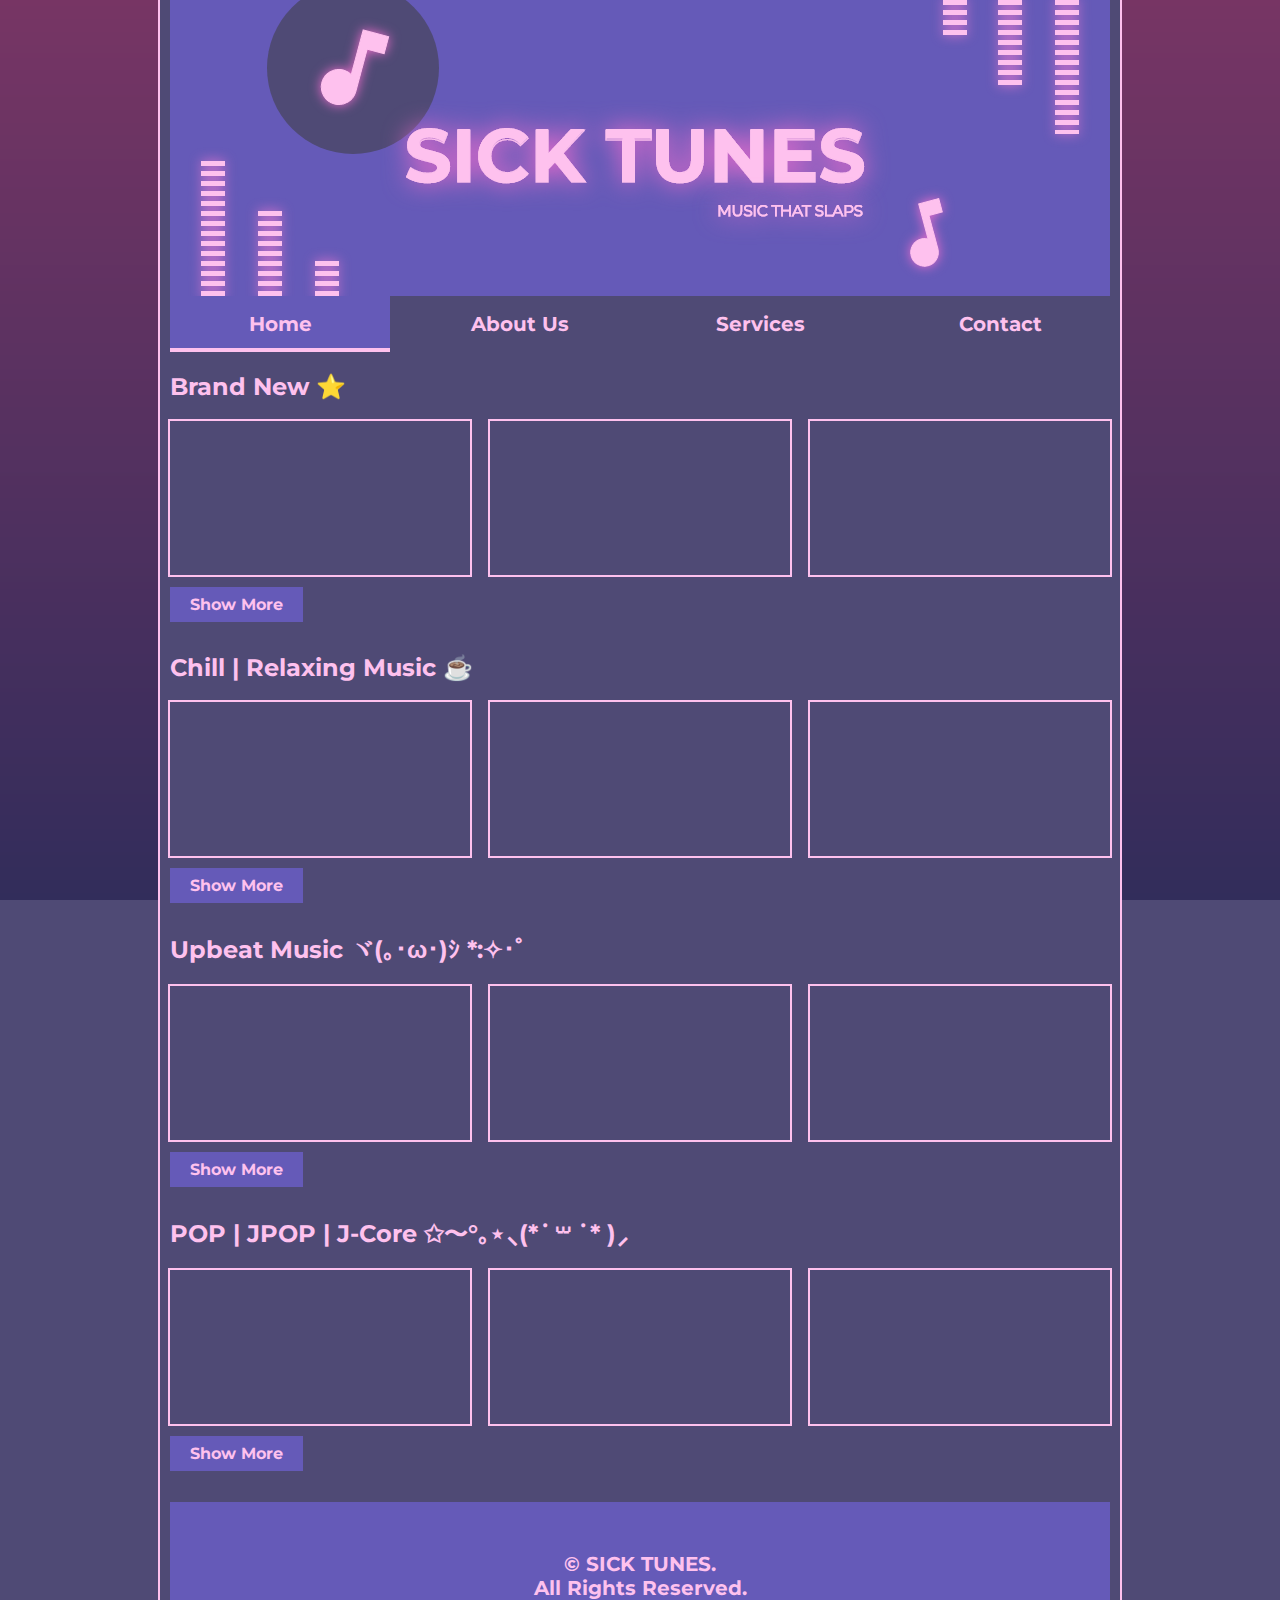
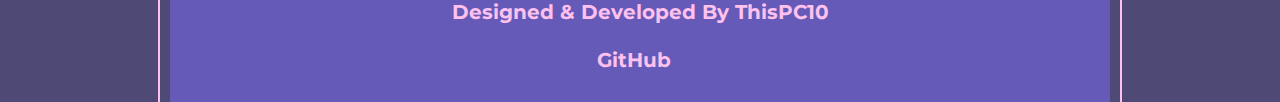
<file: 960gridSystem/index.html>
<!DOCTYPE html>
<html lang="en">
<head>
    <title>SICK TUNES</title>
    <link rel="shortcut icon" type="image/png" href="asset/photos/favicon.png"/>
    <meta charset="UTF-8">
    <meta name="description" content="A dummy music hosting website">
    <meta name="keywords" content="sick, tunes , weeb, music, anime, jpop">
    <meta name="viewport" content="width=device-width, initial-scale=1.0">
    
    <link rel="stylesheet" href="asset/css/960.css">
    <link rel="stylesheet" href="asset/css/style.css">
    <link rel="preconnect" href="https://fonts.gstatic.com">
    <link href="https://fonts.googleapis.com/css2?family=Montserrat:wght@300;400;500;700&display=swap" rel="stylesheet">

</head>
<body>
    <div class="container_12 containerBG">
    <!-- Header Start -->       
        <!-- Banner Start -->
        <div class="grid_12">
            <a href="index.html">
                <img src="asset/photos/banner.png" width="100%" alt="Sick Tunes - Music That Slaps">
            </a>
        </div>
        <div class="clear"></div>
        <!-- Banner End -->

        <!-- Menu Start -->
        <div class="grid_3 menu activeTab">
            <a href="index.html">Home</a>
        </div>
        <div class="grid_3 menu inactiveTab">
            <a href="about.html">About Us</a>
        </div>
        <div class="grid_3 menu inactiveTab">
            <a href="service.html">Services</a>
        </div>
        <div class="grid_3 menu inactiveTab">
            <a href="contact.html">Contact</a>
        </div>
        <div class="clear"></div>
        <!-- Menu End -->
    <!-- Header End -->

    <!-- Main Section Start-->
        <div class="grid_12 genericMarginTop">
            <h2>Brand New ⭐</h2>
        </div>
        <div class="clear"></div>
        <!--YT Embed Start -->
        <div class="grid_4 genericMarginTop playerBorder">
            <iframe loading="lazy" src="https://www.youtube-nocookie.com/embed/XGaptjDHoY0" frameborder="0" allow="accelerometer; autoplay; clipboard-write; encrypted-media; gyroscope; picture-in-picture" allowfullscreen></iframe>
        </div>
        <div class="grid_4 genericMarginTop playerBorder">
            <iframe loading="lazy" src="https://www.youtube-nocookie.com/embed/7PCCVRu_xzA" frameborder="0" allow="accelerometer; autoplay; clipboard-write; encrypted-media; gyroscope; picture-in-picture" allowfullscreen></iframe>
        </div>
        <div class="grid_4 genericMarginTop playerBorder">
            <iframe loading="lazy" src="https://www.youtube-nocookie.com/embed/uThR5RtncVY" frameborder="0" allow="accelerometer; autoplay; clipboard-write; encrypted-media; gyroscope; picture-in-picture" allowfullscreen></iframe>
        </div>
        <div class="clear"></div>
        <div class="grid_12 genericMarginTop">
            <a class="linkButton" href="https://www.youtube.com/c/FireflyAMVEntertainment/videos" target="blank">Show More</a>
            <br><br>
        </div>
        <div class="clear"></div>
        <!--YT Embed End -->

        <div class="grid_12 genericMarginTop">
            <h2>Chill | Relaxing Music ☕</h2>
        </div>
        <div class="clear"></div>
        <!--YT Embed Start -->
        <div class="grid_4 genericMarginTop playerBorder">
            <iframe loading="lazy" src="https://www.youtube-nocookie.com/embed/f6OtkhNUcfI" frameborder="0" allow="accelerometer; autoplay; clipboard-write; encrypted-media; gyroscope; picture-in-picture" allowfullscreen></iframe>
        </div>
        <div class="grid_4 genericMarginTop playerBorder">
            <iframe loading="lazy" src="https://www.youtube-nocookie.com/embed/WE9ZsbA2TXw" frameborder="0" allow="accelerometer; autoplay; clipboard-write; encrypted-media; gyroscope; picture-in-picture" allowfullscreen></iframe>
        </div>
        <div class="grid_4 genericMarginTop playerBorder">
            <iframe loading="lazy" src="https://www.youtube-nocookie.com/embed/T7ikF4qeg3Y" frameborder="0" allow="accelerometer; autoplay; clipboard-write; encrypted-media; gyroscope; picture-in-picture" allowfullscreen></iframe>
        </div>
        <div class="clear"></div>
        <div class="grid_12 genericMarginTop">
            <a class="linkButton" href="https://www.youtube.com/watch?v=f6OtkhNUcfI&list=PLoQo1ydcVLhWsbPMgoqoA_A5NgPQpF2Zj" target="blank">Show More</a>
            <br><br>
        </div>
        <div class="clear"></div>
        <!--YT Embed End -->

        <div class="grid_12 genericMarginTop">
            <h2>Upbeat Music ヾ(｡･ω･)ｼ﻿ *:✧･ﾟ</h2>
        </div>
        <div class="clear"></div>
        <!--YT Embed Start -->
        <div class="grid_4 genericMarginTop playerBorder">
            <iframe loading="lazy" src="https://www.youtube-nocookie.com/embed/8fLhWu-qIjc" frameborder="0" allow="accelerometer; autoplay; clipboard-write; encrypted-media; gyroscope; picture-in-picture" allowfullscreen></iframe>
        </div>
        <div class="grid_4 genericMarginTop playerBorder">
            <iframe loading="lazy" src="https://www.youtube-nocookie.com/embed/tBOIfn47uxk" frameborder="0" allow="accelerometer; autoplay; clipboard-write; encrypted-media; gyroscope; picture-in-picture" allowfullscreen></iframe>
        </div>
        <div class="grid_4 genericMarginTop playerBorder">
            <iframe loading="lazy" src="https://www.youtube-nocookie.com/embed/be3J-OQ5oJI" frameborder="0" allow="accelerometer; autoplay; clipboard-write; encrypted-media; gyroscope; picture-in-picture" allowfullscreen></iframe>
        </div>
        <div class="clear"></div>
        <div class="grid_12 genericMarginTop">
            <a class="linkButton" href="https://www.youtube.com/watch?v=8fLhWu-qIjc&list=PLoQo1ydcVLhXQefDt5JpzIX-7FqKYYPWs" target="blank">Show More</a>
            <br><br>
        </div>
        <div class="clear"></div>
        <!--YT Embed End -->

        <div class="grid_12 genericMarginTop"> 
            <h2>POP | JPOP | J-Core ✩〜°｡⋆⸜(*˙꒳˙* )⸝</h2>
        </div>
        <div class="clear"></div>
        <!--YT Embed Start -->
        <div class="grid_4 genericMarginTop playerBorder">
            <iframe loading="lazy" src="https://www.youtube-nocookie.com/embed/bJDFYX8gniw" frameborder="0" allow="accelerometer; autoplay; clipboard-write; encrypted-media; gyroscope; picture-in-picture" allowfullscreen></iframe>
        </div>
        <div class="grid_4 genericMarginTop playerBorder">
            <iframe loading="lazy" src="https://www.youtube-nocookie.com/embed/NO8kIgECKqQ" frameborder="0" allow="accelerometer; autoplay; clipboard-write; encrypted-media; gyroscope; picture-in-picture" allowfullscreen></iframe>
        </div>
        <div class="grid_4 genericMarginTop playerBorder">
            <iframe loading="lazy" src="https://www.youtube-nocookie.com/embed/7cWQ8aV-8Yc" frameborder="0" allow="accelerometer; autoplay; clipboard-write; encrypted-media; gyroscope; picture-in-picture" allowfullscreen></iframe>
        </div>
        <div class="clear"></div>
        <div class="grid_12 genericMarginTop">
            <a class="linkButton" href="https://www.youtube.com/watch?v=bJDFYX8gniw&list=PLoQo1ydcVLhXy3iIU40Cq9mxM1KAaZ3ix" target="blank">Show More</a>
            <br><br>
        </div>
        <div class="clear"></div>
        <!--YT Embed End -->

        <!-- Footer Start -->
        <div class="grid_12 footer genericMarginTop">
            &copy; SICK TUNES. <br>
            All Rights Reserved. <br>
            Designed & Developed By ThisPC10 <br><br>

            <a class="linkButtonAlt" href="https://github.com/thispc10" target="blank">GitHub</a>
            &nbsp;
        </div>
        <!-- Footer End -->

    <!-- Main Section End -->

    </div>
</body>
</html>
</file>
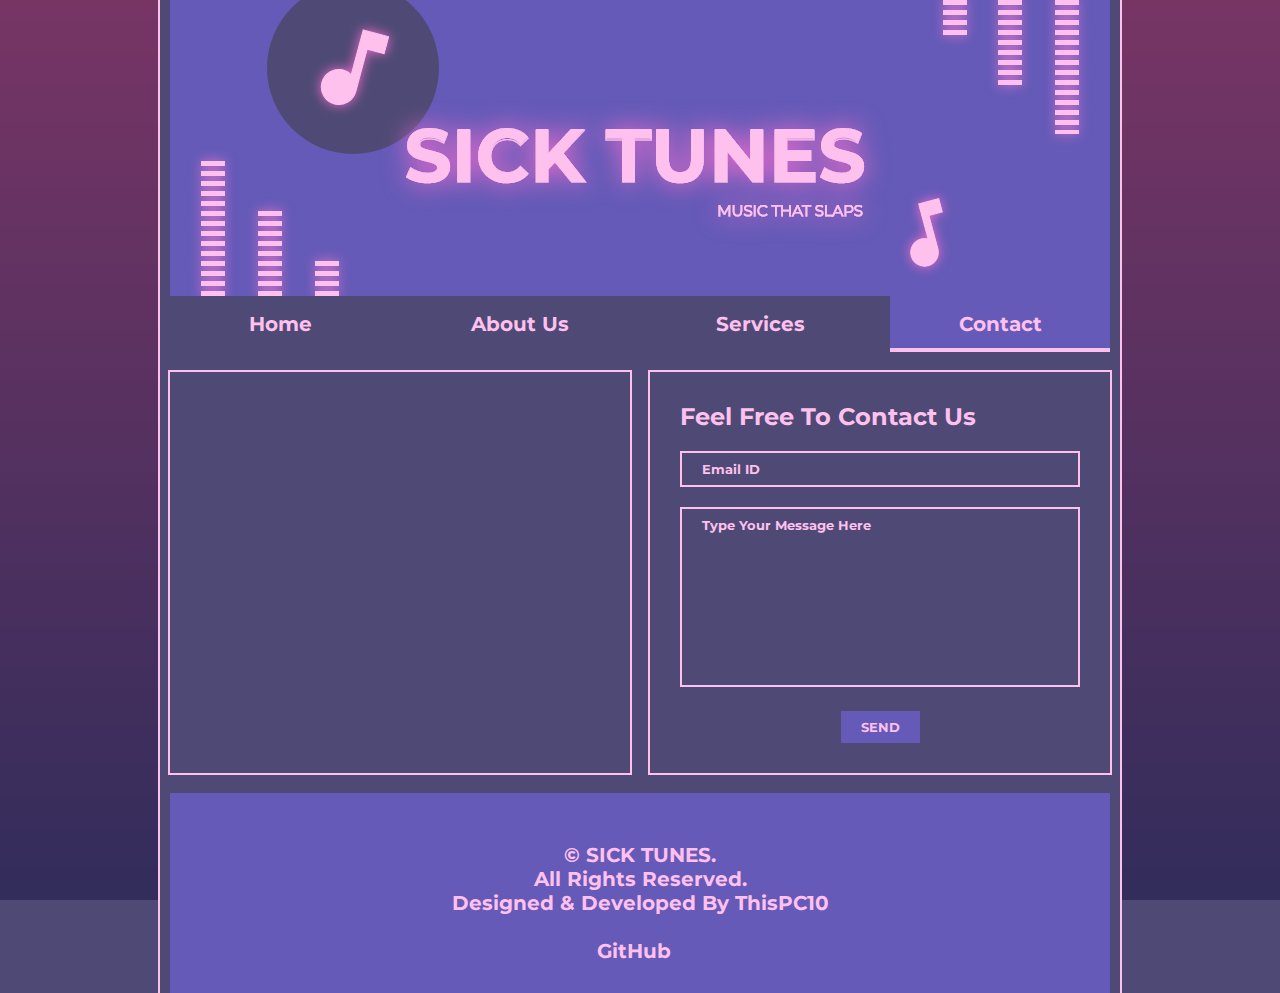
<file: 960gridSystem/contact.html>
<!DOCTYPE html>
<html lang="en">
<head>
    <title>SERVICES - SICK TUNES</title>
    <link rel="shortcut icon" type="image/png" href="asset/photos/favicon.png"/>
    <meta charset="UTF-8">
    <meta name="description" content="A dummy music hosting website">
    <meta name="keywords" content="sick, tunes , weeb, music, anime, jpop">
    <meta name="viewport" content="width=device-width, initial-scale=1.0">
    
    <link rel="stylesheet" href="asset/css/960.css">
    <link rel="stylesheet" href="asset/css/style.css">
    <link rel="preconnect" href="https://fonts.gstatic.com">
    <link href="https://fonts.googleapis.com/css2?family=Montserrat:wght@300;400;500;700&display=swap" rel="stylesheet">

</head>
<body>
    <div class="container_12 containerBG">
    <!-- Header Start -->       
        <!-- Banner Start -->
        <div class="grid_12">
            <a href="index.html">
                <img src="asset/photos/banner.png" width="100%" alt="Sick Tunes - Music That Slaps">
            </a>
        </div>
        <div class="clear"></div>
        <!-- Banner End -->

        <!-- Menu Start -->
        <div class="grid_3 menu inactiveTab">
            <a href="index.html">Home</a>
        </div>
        <div class="grid_3 menu inactiveTab">
            <a href="about.html">About Us</a>
        </div>
        <div class="grid_3 menu inactiveTab">
            <a href="service.html">Services</a>
        </div>
        <div class="grid_3 menu activeTab">
            <a href="contact.html">Contact</a>
        </div>
        <div class="clear"></div>
        <!-- Menu End -->
    <!-- Header End -->

    <!-- Main Section Start-->        
        <div class="grid_6 genericMarginTop containerBG genericCenterStuff">
            <iframe src="https://www.google.com/maps/embed?pb=!1m18!1m12!1m3!1d297561.0172334897!2d72.74110173819683!3d19.08252231764184!2m3!1f0!2f0!3f0!3m2!1i1024!2i768!4f13.1!3m3!1m2!1s0x3be7c6306644edc1%3A0x5da4ed8f8d648c69!2sMumbai%2C%20Maharashtra!5e1!3m2!1sen!2sin!4v1615255477685!5m2!1sen!2sin" width="100%" height="397" style="border:0;" allowfullscreen="" loading="lazy"></iframe>
        </div>
        <div class="grid_6 genericMarginTop genericPaddingExtra containerBG">
            <h2>Feel Free To Contact Us</h2>
            <form action="" class="genericCenterStuff">
                <input type="email" placeholder="Email ID" class="inputText genericMarginTop" name="email" id="email" required>
                <br>
                <textarea placeholder="Type Your Message Here" class="inputText genericMarginTop" name="message" rows="10" cols="30" required></textarea>
                <br>
                <input type="submit" class="linkButton genericMarginTop" value="SEND">
            </form>
        </div>
        <div class="clear"></div>

        <!-- Footer Start -->
        <div class="grid_12 footer genericMarginTop">
            &copy; SICK TUNES. <br>
            All Rights Reserved. <br>
            Designed & Developed By ThisPC10 <br><br>

            <a class="linkButtonAlt" href="https://github.com/thispc10" target="blank">GitHub</a>
            &nbsp;
        </div>
        <!-- Footer End -->

    <!-- Main Section End -->

    </div>
</body>
</html>
</file>
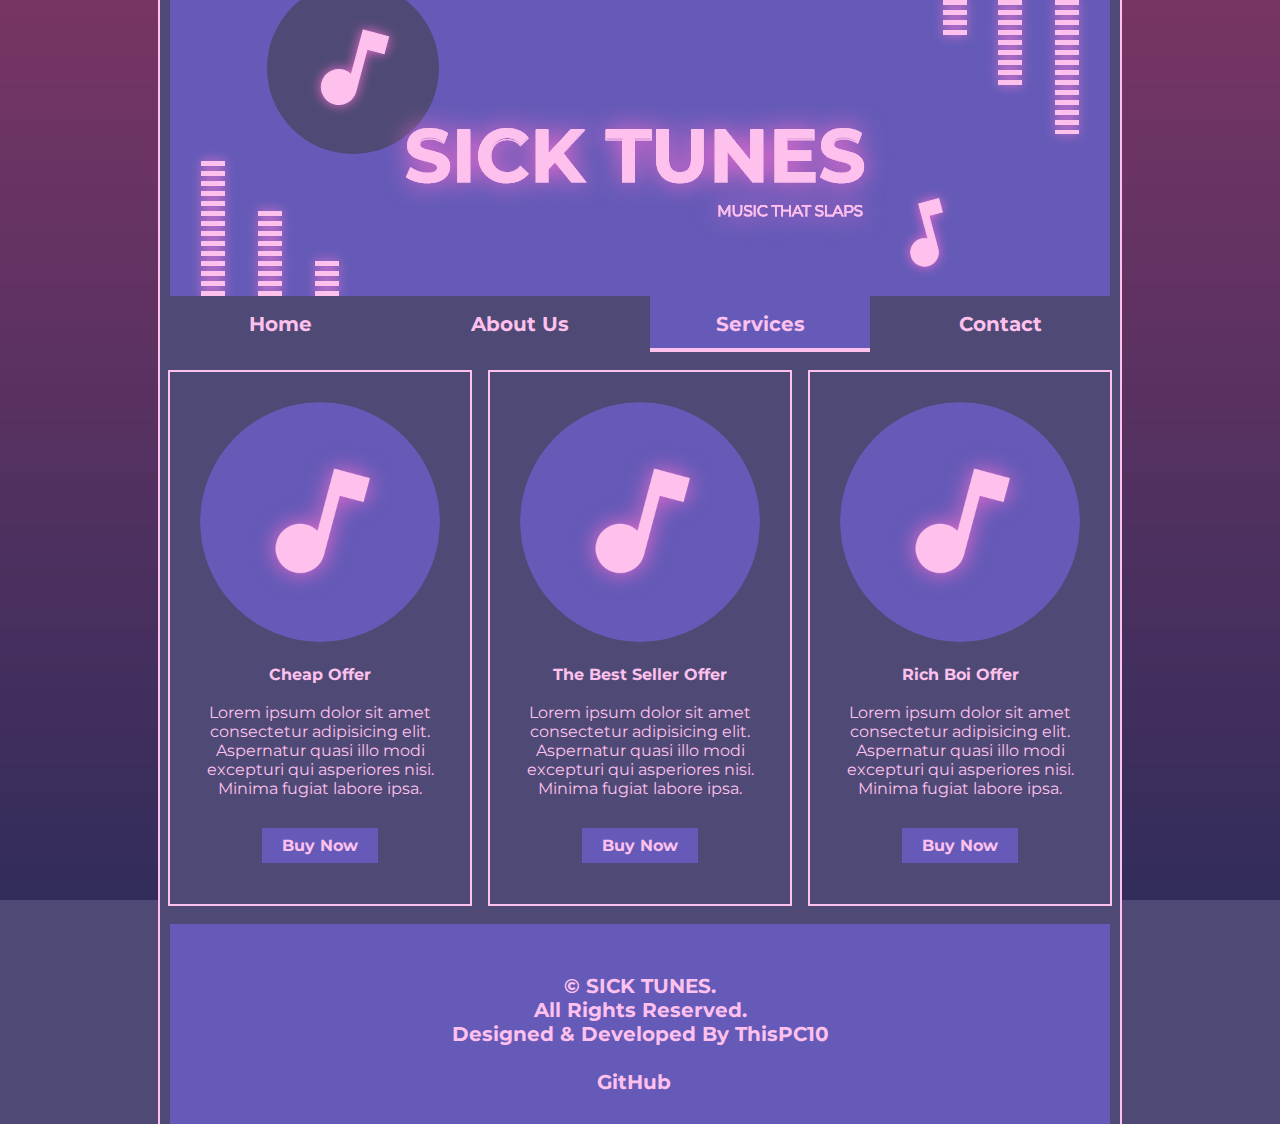
<file: 960gridSystem/service.html>
<!DOCTYPE html>
<html lang="en">
<head>
    <title>SERVICES - SICK TUNES</title>
    <link rel="shortcut icon" type="image/png" href="asset/photos/favicon.png"/>
    <meta charset="UTF-8">
    <meta name="description" content="A dummy music hosting website">
    <meta name="keywords" content="sick, tunes , weeb, music, anime, jpop">
    <meta name="viewport" content="width=device-width, initial-scale=1.0">
    
    <link rel="stylesheet" href="asset/css/960.css">
    <link rel="stylesheet" href="asset/css/style.css">
    <link rel="preconnect" href="https://fonts.gstatic.com">
    <link href="https://fonts.googleapis.com/css2?family=Montserrat:wght@300;400;500;700&display=swap" rel="stylesheet">

</head>
<body>
    <div class="container_12 containerBG">
    <!-- Header Start -->       
        <!-- Banner Start -->
        <div class="grid_12">
            <a href="index.html">
                <img src="asset/photos/banner.png" width="100%" alt="Sick Tunes - Music That Slaps">
            </a>
        </div>
        <div class="clear"></div>
        <!-- Banner End -->

        <!-- Menu Start -->
        <div class="grid_3 menu inactiveTab">
            <a href="index.html">Home</a>
        </div>
        <div class="grid_3 menu inactiveTab">
            <a href="about.html">About Us</a>
        </div>
        <div class="grid_3 menu activeTab">
            <a href="service.html">Services</a>
        </div>
        <div class="grid_3 menu inactiveTab">
            <a href="contact.html">Contact</a>
        </div>
        <div class="clear"></div>
        <!-- Menu End -->
    <!-- Header End -->

    <!-- Main Section Start-->        
        <div class="grid_4 genericMarginTop genericPaddingExtra containerBG genericCenterStuff">
            <img class="imgCircular" src="asset/photos/icon.png" alt="Icon" width="100%">
            <br><br>
            <h4>Cheap Offer</h4>
            <br>
            Lorem ipsum dolor sit amet consectetur adipisicing elit. Aspernatur quasi illo modi excepturi qui asperiores nisi. Minima fugiat labore ipsa.
            <br><br><br>
            <a class="linkButton" href="#">Buy Now</a>
            <br><br>
        </div>
        <div class="grid_4 genericMarginTop genericPaddingExtra containerBG genericCenterStuff">
            <img class="imgCircular" src="asset/photos/icon.png" alt="Icon" width="100%">
            <br><br>
            <h4>The Best Seller Offer</h4>
            <br>
            Lorem ipsum dolor sit amet consectetur adipisicing elit. Aspernatur quasi illo modi excepturi qui asperiores nisi. Minima fugiat labore ipsa.
            <br><br><br>
            <a class="linkButton" href="#">Buy Now</a>
            <br><br>
        </div>
        <div class="grid_4 genericMarginTop genericPaddingExtra containerBG genericCenterStuff">
            <img class="imgCircular" src="asset/photos/icon.png" alt="Icon" width="100%">
            <br><br>
            <h4>Rich Boi Offer</h4>
            <br>
            Lorem ipsum dolor sit amet consectetur adipisicing elit. Aspernatur quasi illo modi excepturi qui asperiores nisi. Minima fugiat labore ipsa.
            <br><br><br>
            <a class="linkButton" href="#">Buy Now</a>
            <br><br>
        </div>
        <div class="clear"></div>

        <!-- Footer Start -->
        <div class="grid_12 footer genericMarginTop">
            &copy; SICK TUNES. <br>
            All Rights Reserved. <br>
            Designed & Developed By ThisPC10 <br><br>

            <a class="linkButtonAlt" href="https://github.com/thispc10" target="blank">GitHub</a>
            &nbsp;
        </div>
        <!-- Footer End -->

    <!-- Main Section End -->

    </div>
</body>
</html>
</file>
<file: 960gridSystem/asset/css/960.css>
/*
  960 Grid System ~ Core CSS.
  Learn more ~ http://960.gs/

  Licensed under GPL and MIT.
*/

/*
  Forces backgrounds to span full width,
  even if there is horizontal scrolling.
  Increase this if your layout is wider.

  Note: IE6 works fine without this fix.
*/

body {
  min-width: 960px;
}

/* `Container
----------------------------------------------------------------------------------------------------*/

.container_12,
.container_16 {
  margin-left: auto;
  margin-right: auto;
  width: 960px;
}

/* `Grid >> Global
----------------------------------------------------------------------------------------------------*/

.grid_1,
.grid_2,
.grid_3,
.grid_4,
.grid_5,
.grid_6,
.grid_7,
.grid_8,
.grid_9,
.grid_10,
.grid_11,
.grid_12,
.grid_13,
.grid_14,
.grid_15,
.grid_16 {
  display: inline;
  float: left;
  margin-left: 10px;
  margin-right: 10px;
}

.push_1, .pull_1,
.push_2, .pull_2,
.push_3, .pull_3,
.push_4, .pull_4,
.push_5, .pull_5,
.push_6, .pull_6,
.push_7, .pull_7,
.push_8, .pull_8,
.push_9, .pull_9,
.push_10, .pull_10,
.push_11, .pull_11,
.push_12, .pull_12,
.push_13, .pull_13,
.push_14, .pull_14,
.push_15, .pull_15 {
  position: relative;
}

.container_12 .grid_3,
.container_16 .grid_4 {
  width: 220px;
}

.container_12 .grid_6,
.container_16 .grid_8 {
  width: 460px;
}

.container_12 .grid_9,
.container_16 .grid_12 {
  width: 700px;
}

.container_12 .grid_12,
.container_16 .grid_16 {
  width: 940px;
}

/* `Grid >> Children (Alpha ~ First, Omega ~ Last)
----------------------------------------------------------------------------------------------------*/

.alpha {
  margin-left: 0;
}

.omega {
  margin-right: 0;
}

/* `Grid >> 12 Columns
----------------------------------------------------------------------------------------------------*/

.container_12 .grid_1 {
  width: 60px;
}

.container_12 .grid_2 {
  width: 140px;
}

.container_12 .grid_4 {
  width: 300px;
}

.container_12 .grid_5 {
  width: 380px;
}

.container_12 .grid_7 {
  width: 540px;
}

.container_12 .grid_8 {
  width: 620px;
}

.container_12 .grid_10 {
  width: 780px;
}

.container_12 .grid_11 {
  width: 860px;
}

/* `Grid >> 16 Columns
----------------------------------------------------------------------------------------------------*/

.container_16 .grid_1 {
  width: 40px;
}

.container_16 .grid_2 {
  width: 100px;
}

.container_16 .grid_3 {
  width: 160px;
}

.container_16 .grid_5 {
  width: 280px;
}

.container_16 .grid_6 {
  width: 340px;
}

.container_16 .grid_7 {
  width: 400px;
}

.container_16 .grid_9 {
  width: 520px;
}

.container_16 .grid_10 {
  width: 580px;
}

.container_16 .grid_11 {
  width: 640px;
}

.container_16 .grid_13 {
  width: 760px;
}

.container_16 .grid_14 {
  width: 820px;
}

.container_16 .grid_15 {
  width: 880px;
}

/* `Prefix Extra Space >> Global
----------------------------------------------------------------------------------------------------*/

.container_12 .prefix_3,
.container_16 .prefix_4 {
  padding-left: 240px;
}

.container_12 .prefix_6,
.container_16 .prefix_8 {
  padding-left: 480px;
}

.container_12 .prefix_9,
.container_16 .prefix_12 {
  padding-left: 720px;
}

/* `Prefix Extra Space >> 12 Columns
----------------------------------------------------------------------------------------------------*/

.container_12 .prefix_1 {
  padding-left: 80px;
}

.container_12 .prefix_2 {
  padding-left: 160px;
}

.container_12 .prefix_4 {
  padding-left: 320px;
}

.container_12 .prefix_5 {
  padding-left: 400px;
}

.container_12 .prefix_7 {
  padding-left: 560px;
}

.container_12 .prefix_8 {
  padding-left: 640px;
}

.container_12 .prefix_10 {
  padding-left: 800px;
}

.container_12 .prefix_11 {
  padding-left: 880px;
}

/* `Prefix Extra Space >> 16 Columns
----------------------------------------------------------------------------------------------------*/

.container_16 .prefix_1 {
  padding-left: 60px;
}

.container_16 .prefix_2 {
  padding-left: 120px;
}

.container_16 .prefix_3 {
  padding-left: 180px;
}

.container_16 .prefix_5 {
  padding-left: 300px;
}

.container_16 .prefix_6 {
  padding-left: 360px;
}

.container_16 .prefix_7 {
  padding-left: 420px;
}

.container_16 .prefix_9 {
  padding-left: 540px;
}

.container_16 .prefix_10 {
  padding-left: 600px;
}

.container_16 .prefix_11 {
  padding-left: 660px;
}

.container_16 .prefix_13 {
  padding-left: 780px;
}

.container_16 .prefix_14 {
  padding-left: 840px;
}

.container_16 .prefix_15 {
  padding-left: 900px;
}

/* `Suffix Extra Space >> Global
----------------------------------------------------------------------------------------------------*/

.container_12 .suffix_3,
.container_16 .suffix_4 {
  padding-right: 240px;
}

.container_12 .suffix_6,
.container_16 .suffix_8 {
  padding-right: 480px;
}

.container_12 .suffix_9,
.container_16 .suffix_12 {
  padding-right: 720px;
}

/* `Suffix Extra Space >> 12 Columns
----------------------------------------------------------------------------------------------------*/

.container_12 .suffix_1 {
  padding-right: 80px;
}

.container_12 .suffix_2 {
  padding-right: 160px;
}

.container_12 .suffix_4 {
  padding-right: 320px;
}

.container_12 .suffix_5 {
  padding-right: 400px;
}

.container_12 .suffix_7 {
  padding-right: 560px;
}

.container_12 .suffix_8 {
  padding-right: 640px;
}

.container_12 .suffix_10 {
  padding-right: 800px;
}

.container_12 .suffix_11 {
  padding-right: 880px;
}

/* `Suffix Extra Space >> 16 Columns
----------------------------------------------------------------------------------------------------*/

.container_16 .suffix_1 {
  padding-right: 60px;
}

.container_16 .suffix_2 {
  padding-right: 120px;
}

.container_16 .suffix_3 {
  padding-right: 180px;
}

.container_16 .suffix_5 {
  padding-right: 300px;
}

.container_16 .suffix_6 {
  padding-right: 360px;
}

.container_16 .suffix_7 {
  padding-right: 420px;
}

.container_16 .suffix_9 {
  padding-right: 540px;
}

.container_16 .suffix_10 {
  padding-right: 600px;
}

.container_16 .suffix_11 {
  padding-right: 660px;
}

.container_16 .suffix_13 {
  padding-right: 780px;
}

.container_16 .suffix_14 {
  padding-right: 840px;
}

.container_16 .suffix_15 {
  padding-right: 900px;
}

/* `Push Space >> Global
----------------------------------------------------------------------------------------------------*/

.container_12 .push_3,
.container_16 .push_4 {
  left: 240px;
}

.container_12 .push_6,
.container_16 .push_8 {
  left: 480px;
}

.container_12 .push_9,
.container_16 .push_12 {
  left: 720px;
}

/* `Push Space >> 12 Columns
----------------------------------------------------------------------------------------------------*/

.container_12 .push_1 {
  left: 80px;
}

.container_12 .push_2 {
  left: 160px;
}

.container_12 .push_4 {
  left: 320px;
}

.container_12 .push_5 {
  left: 400px;
}

.container_12 .push_7 {
  left: 560px;
}

.container_12 .push_8 {
  left: 640px;
}

.container_12 .push_10 {
  left: 800px;
}

.container_12 .push_11 {
  left: 880px;
}

/* `Push Space >> 16 Columns
----------------------------------------------------------------------------------------------------*/

.container_16 .push_1 {
  left: 60px;
}

.container_16 .push_2 {
  left: 120px;
}

.container_16 .push_3 {
  left: 180px;
}

.container_16 .push_5 {
  left: 300px;
}

.container_16 .push_6 {
  left: 360px;
}

.container_16 .push_7 {
  left: 420px;
}

.container_16 .push_9 {
  left: 540px;
}

.container_16 .push_10 {
  left: 600px;
}

.container_16 .push_11 {
  left: 660px;
}

.container_16 .push_13 {
  left: 780px;
}

.container_16 .push_14 {
  left: 840px;
}

.container_16 .push_15 {
  left: 900px;
}

/* `Pull Space >> Global
----------------------------------------------------------------------------------------------------*/

.container_12 .pull_3,
.container_16 .pull_4 {
  left: -240px;
}

.container_12 .pull_6,
.container_16 .pull_8 {
  left: -480px;
}

.container_12 .pull_9,
.container_16 .pull_12 {
  left: -720px;
}

/* `Pull Space >> 12 Columns
----------------------------------------------------------------------------------------------------*/

.container_12 .pull_1 {
  left: -80px;
}

.container_12 .pull_2 {
  left: -160px;
}

.container_12 .pull_4 {
  left: -320px;
}

.container_12 .pull_5 {
  left: -400px;
}

.container_12 .pull_7 {
  left: -560px;
}

.container_12 .pull_8 {
  left: -640px;
}

.container_12 .pull_10 {
  left: -800px;
}

.container_12 .pull_11 {
  left: -880px;
}

/* `Pull Space >> 16 Columns
----------------------------------------------------------------------------------------------------*/

.container_16 .pull_1 {
  left: -60px;
}

.container_16 .pull_2 {
  left: -120px;
}

.container_16 .pull_3 {
  left: -180px;
}

.container_16 .pull_5 {
  left: -300px;
}

.container_16 .pull_6 {
  left: -360px;
}

.container_16 .pull_7 {
  left: -420px;
}

.container_16 .pull_9 {
  left: -540px;
}

.container_16 .pull_10 {
  left: -600px;
}

.container_16 .pull_11 {
  left: -660px;
}

.container_16 .pull_13 {
  left: -780px;
}

.container_16 .pull_14 {
  left: -840px;
}

.container_16 .pull_15 {
  left: -900px;
}

/* `Clear Floated Elements
----------------------------------------------------------------------------------------------------*/

/* http://sonspring.com/journal/clearing-floats */

.clear {
  clear: both;
  display: block;
  overflow: hidden;
  visibility: hidden;
  width: 0;
  height: 0;
}

/* http://www.yuiblog.com/blog/2010/09/27/clearfix-reloaded-overflowhidden-demystified */

.clearfix:before,
.clearfix:after,
.container_12:before,
.container_12:after,
.container_16:before,
.container_16:after {
  content: '.';
  display: block;
  overflow: hidden;
  visibility: hidden;
  font-size: 0;
  line-height: 0;
  width: 0;
  height: 0;
}

.clearfix:after,
.container_12:after,
.container_16:after {
  clear: both;
}

/*
  The following zoom:1 rule is specifically for IE6 + IE7.
  Move to separate stylesheet if invalid CSS is a problem.
*/

.clearfix,
.container_12,
.container_16 {
  zoom: 1;
}
</file>
<file: 960gridSystem/asset/css/style.css>
* {
  font-family: "Montserrat", sans-serif;
  box-sizing: border-box;
  margin: 0px;
  color: #fec1ee;
}

.menu {
  /* border-style: solid; */
  margin-top: -4px;
  height: 56px;
  text-align: center;
  padding-top: 16px;
  background-color: #655ab8;
}

.menu a {
  text-decoration: none;
  display: block;
  font-size: 20px;
  font-weight: bold;
}

.service {
  margin-top: 5px;
  text-align: justify;
}

.genericMarginTop {
  margin-top: 20px;
}

.genericMarginLeft {
  margin-left: 10px;
}

.footer {
  background-color: #655ab8;
  text-align: center;
  height: 200px;
  padding-top: 50px;
  font-size: 20px;
  font-weight: bold;
}

.footer a {
  text-decoration: none;
}

.containerBG {
  background-color: #4f4a75;
  box-shadow: 0px 0px 0px 2px #fec1ee;
}

.activeTab {
  border-bottom: 4px solid #fec1ee;
}
.inactiveTab {
  background-color: #4f4a75;
  border-bottom: 4px solid #4f4a75;
}

body {
  background-image: url("../photos/background.png");
  background-color: #4f4a75;
  background-position: center;
  background-repeat: no-repeat;
  background-size: cover;
  background-attachment: fixed;
}

.playerBorder {
  box-shadow: 0px 0px 0px 2px #fec1ee;
}

.imgCircular {
  border-radius: 50%;
}

.genericPadding {
  padding: 10px;
  text-align: justify;
}

.genericPaddingExtra {
  padding: 30px;
  text-align: justify;
}

.genericCenterStuff {
  text-align: center;
}

input[type="submit"] {
  border: 0;
  border-radius: 0px;
}

.linkButton {
  background-color: #655ab8;
  padding: 8px 20px;
  text-decoration: none;
  font-weight: bold;
  cursor: pointer;
}
.linkButton:hover {
  box-shadow: 0px 0px 0px 2px #fec1ee;
}

.linkButtonAlt {
  background-color: transparent;
  padding: 8px 20px;
  text-decoration: none;
  font-weight: bold;
  cursor: pointer;
  box-sizing: border-box;
}
.linkButtonAlt:hover {
  box-shadow: 0px 0px 0px 2px #fec1ee;
}

.inputText {
  width: 100%;
  background-color: #4f4a75;
  padding: 8px 20px;
  text-decoration: none;
  font-weight: bold;
  cursor: pointer;
  border: 2px solid #fec1ee;
  box-shadow: none;
  resize: none;
}
.inputText:focus {
  background-color: #655ab8;
}
.inputText::placeholder {
  color: #fec1ee;
}

/* Default Form Outline Reset */
input:focus,
select:focus,
textarea:focus,
button:focus {
  outline: none;
}
</file>
